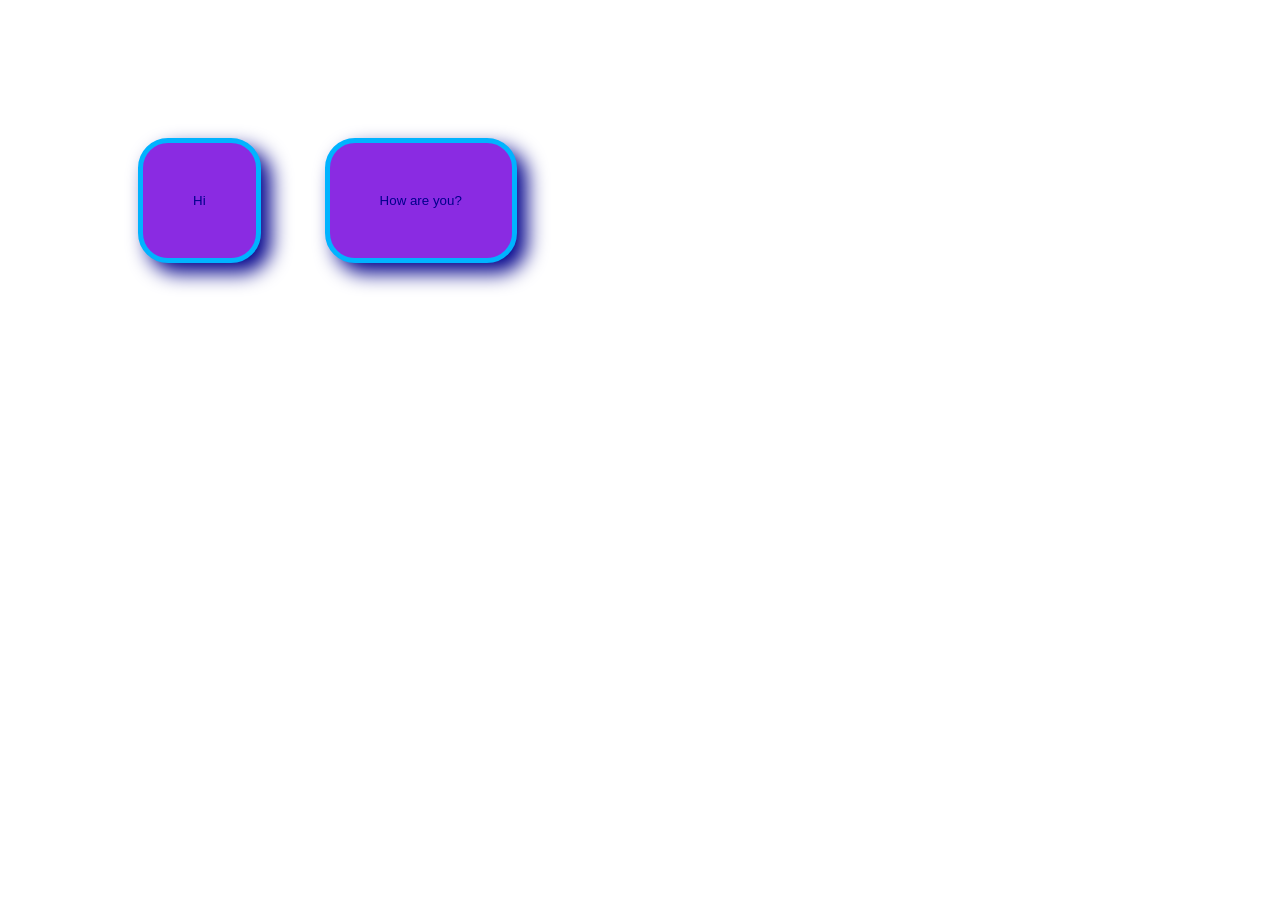
<file: lesson 12/index.html>
<html>
<head>
<title>Java Script</title>
<style>
.allbuttons{
    justify-content: center;
    padding: 100px;
    gap: 30px;
    justify-items: center;
}

button{
    padding: 50px;
    margin: 30px;
    background-color: blueviolet;
    color: darkblue;
    border-radius: 30px;
    box-shadow: 10px 10px 20px;
    border: 5px solid rgb(0, 179, 255);
}

button:hover{
      background-color: blue;
      box-shadow: none;
      color: rgb(255, 0, 89);
     font-size: 50px;
     border: 5px dotted rgb(0, 255, 8);
}
</style>
</head>
<body>
<div class="allbuttons">
<button onclick="Hi()">Hi</button>
<button onclick="How()">How are you?</button>
</div>
<script>

function Hi(){
    alert("This is Java!")
}

function How(){
    alert("I am Good")
}

</script>
</body>
</html>
</file>
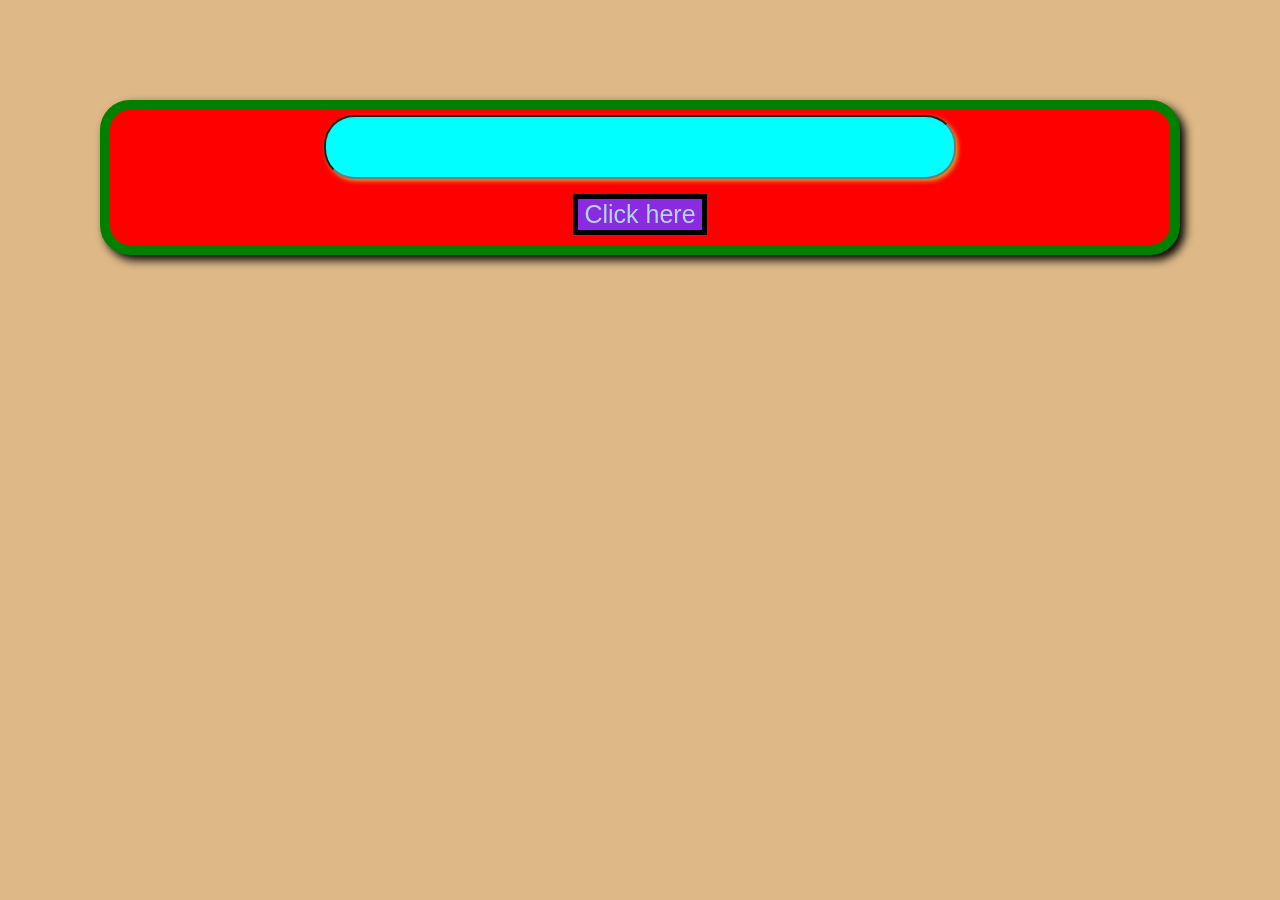
<file: lesson 13/index.html>
<html>
<head>
<title>Hello</title>
<style>
body{
    background-color: burlywood;
    margin: 0%;
    padding: 0%;
}
.container{
     margin: 100px;
     align-items: center;
     justify-content: center;
     background-color: red;
     gap: 30px;
     size: 100px;
     background-attachment: fixed;
     background-size: cover;
     text-align: center;
     border: 10px solid green;
     border-radius: 30px;
     box-shadow: 5px 5px 10px black;
}

#name{
    border-radius: 30px;
    margin: 5px;
    background-color: aqua;
    color: blueviolet;
    font-size: 50px;
    text-align: center;
    box-shadow: 2px 2px 4px goldenrod;
}

#btn{
    margin: 10px;
    background-color: blueviolet;
    color: lightblue;
    font-size: 25px;
    border: 5px solid black;
    bor
}
</style>
</head>
<body>
<div class="container">
<input type="text" id="name"><br>
<button id="btn">Click here</button>
</div>
</body>
</html>
</file>
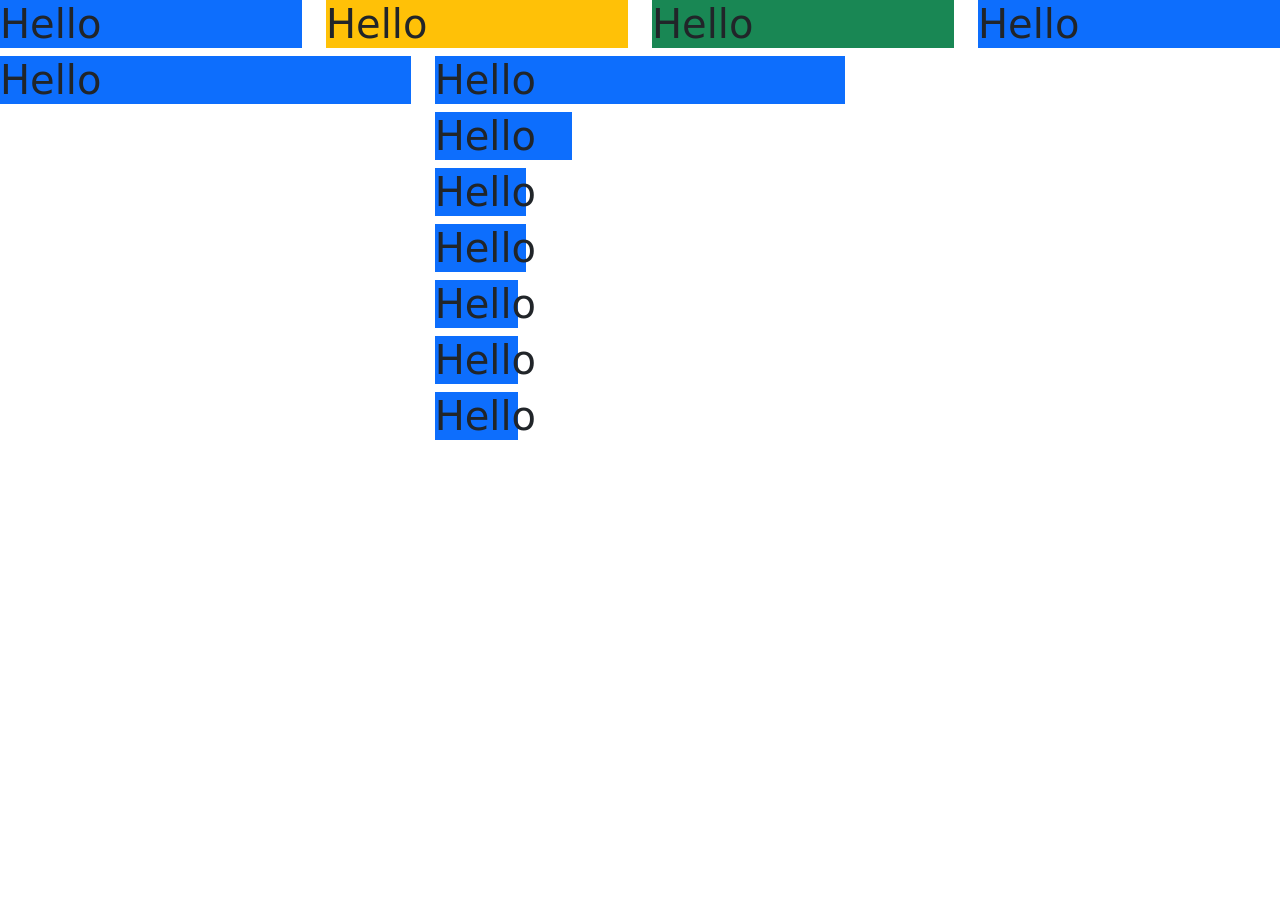
<file: lesson 15/index.html>
<html>
<head>
<title>Container in bootstrap</title>
<link rel="stylesheet" href="https://cdn.jsdelivr.net/npm/bootstrap@5.0.2/dist/css/bootstrap.min.css">
</head>
<body>
<div class="row">
<div class="col-sm-3">
<h1 class="bg-primary">Hello</h1>
</div>
<div class="col-sm-3">
<h1 class="bg-warning">Hello</h1>
</div>
<div class="col-sm-3">
<h1 class="bg-success">Hello</h1>
</div>
<div class="col-sm-3">
<h1 class="bg-primary">Hello</h1>
</div>
</div>
<div class="row">
    <div class="col-sm-4">
    <h1 class="bg-primary">Hello</h1>
    </div>
     <div class="col-sm-4">
<h1 class="bg-primary">Hello</h1>
<div class="col-sm-4">
    <h1 class="bg-primary">Hello</h1>
    <div class="col-sm-8">
        <h1 class="bg-primary">Hello</h1>
        </div>
        <div class="col-sm-8">
            <h1 class="bg-primary">Hello</h1>
            </div>
 <div class="row">
<div class="col-sm-8">
        <h1 class="bg-primary">Hello</h1>
        </div>
         <div class="col-sm-8">
    <h1 class="bg-primary">Hello</h1>
     </div>
        <div class="col-sm-8">
        <h1 class="bg-primary">Hello</h1>
</div>
</div>
</body>
</html>
</file>
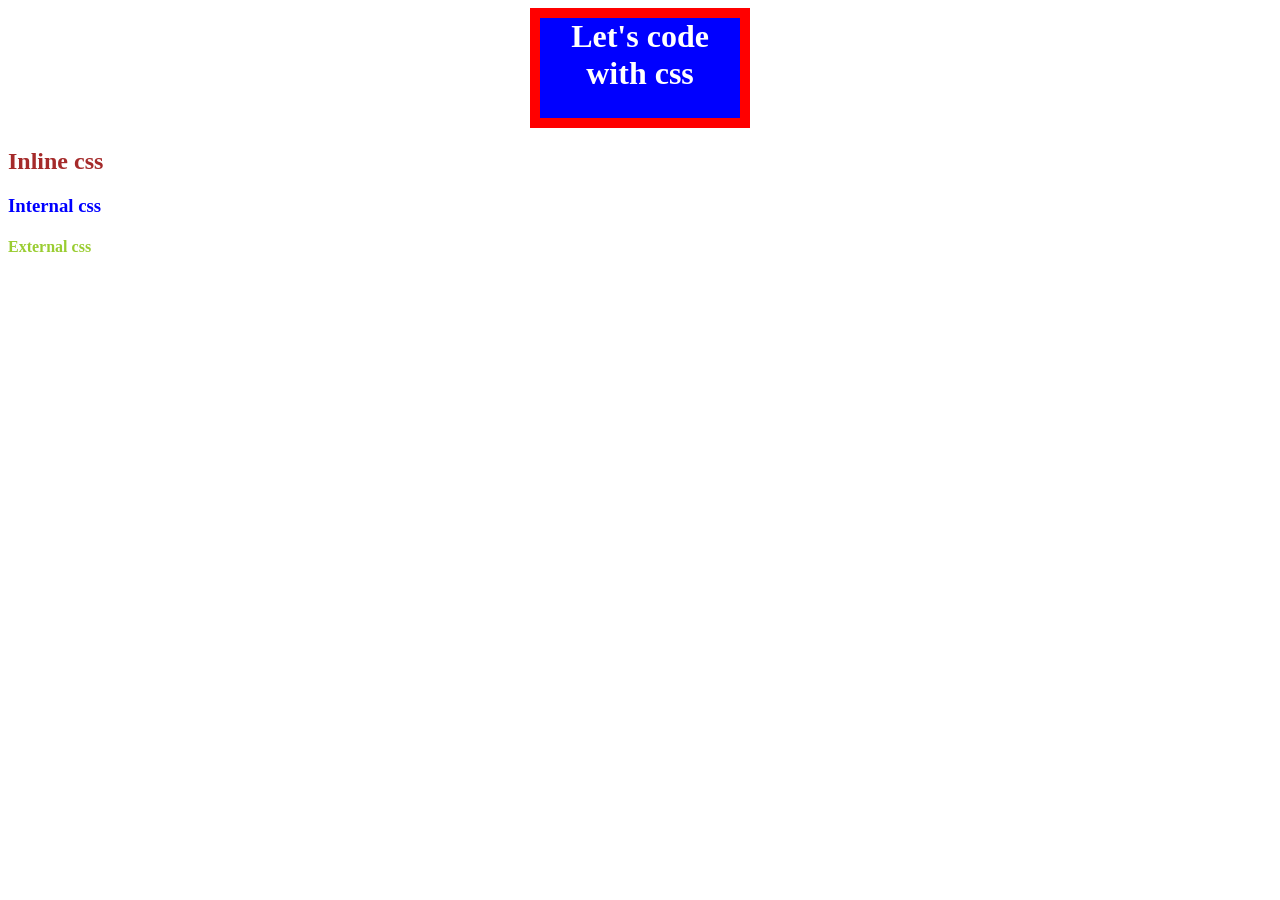
<file: lesson 5/index.html>
<html>
<head>
<title>Using css</title>
<link rel="stylesheet" href="style.css">
<style>
h3{
    color: blue;
} 
</style>
</head>
<body>
<h1>Let's code with css</h1>
<h2 style="color: brown;">Inline css</h2>
<h3>Internal css</h3>
<h4>External css</h4>
</body>
</html>
</file>
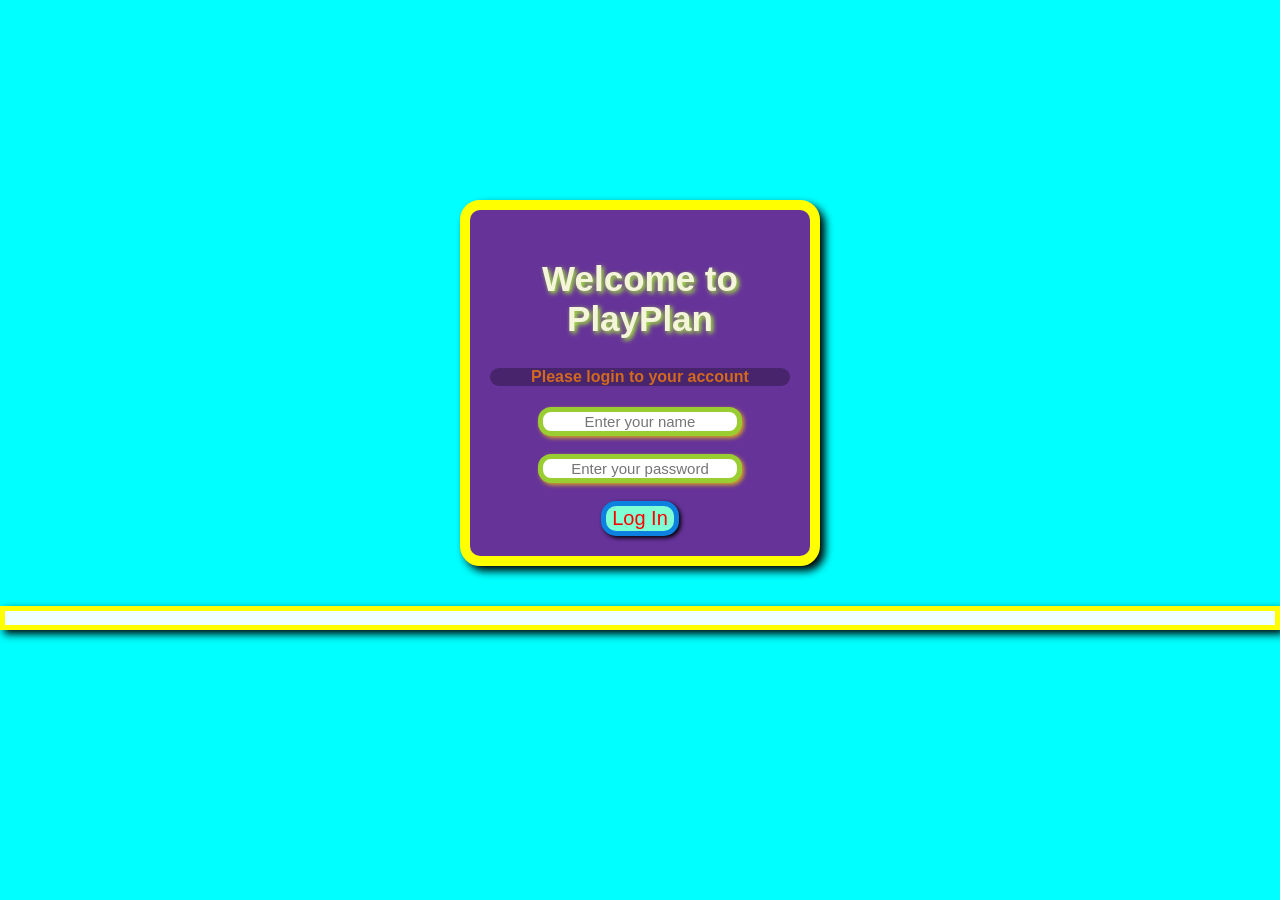
<file: Loan emi calculator/index.html>
<html>
<head>
<title>PayPlan Pro</title>
<style>
body{
    margin: 0;
    padding: 0;
    background-color: aqua;
}

.aun{
    background-color: rebeccapurple;
    width: 300px;
    padding: 20px;
    margin: auto;
    margin-top: 200px;
    text-align: center;
    font-family: Arial, Helvetica, sans-serif;
    border: 10px solid yellow;
    border-radius: 20px;
    box-shadow: 5px 5px 8px black;
}

#text1{
    font-family: Arial, Helvetica, sans-serif;
    font-size: 35px;
    color: beige;
    text-shadow: 2px 2px 5px greenyellow;
}

#text2{
    background-color: rgba(0, 0, 0, 0.3);
    border-radius: 13px;
    size: 5px;
    color: chocolate;
}

#name{
    text-align: center;
    font-size: 15px;
    border-radius: 13px;
    box-shadow: 2px 2px 4px goldenrod;
    border: 5px solid yellowgreen;
}

#password{
    text-align: center;
    font-size: 15px;
    border-radius: 13px;
    box-shadow: 2px 2px 4px goldenrod;
    border: 5px solid yellowgreen;
}

#submit{
    color: red;
    background-color: aquamarine;
    font-size: 20px;
    border: 5px solid rgb(13, 129, 223);
    border-radius: 15px;
    box-shadow: 2px 2px 4px black;
}

#submit:hover{
      color: azure;
      background-color: blue;
      border: 5px solid rgb(189, 12, 192);
      box-shadow: 2px 2px 4px goldenrod;
}

.container{
    background-color: rebeccapurple;
    width: 300px;
    padding: 20px;
    margin: auto;
    margin-top: 200px;
    text-align: center;
    font-family: Arial, Helvetica, sans-serif;
    border: 10px solid yellow;
    border-radius: 20px;
    box-shadow: 5px 5px 8px black;
}

#header{
    font-family: Arial, Helvetica, sans-serif;
    font-size: 35px;
    color: beige;
    text-shadow: 2px 2px 5px greenyellow;
}

.text{
    background-color: rgba(0, 0, 0, 0.3);
    border-radius: 13px;
    size: 5px;
    color: chocolate;
    margin-bottom: 2;
}

#result{
    text-align: center;
    background-color: azure;
    color: green;
    padding: 7px;
    border: 5px solid yellow;
    box-shadow: 4px 4px 8px black;
}

#emibutton{
    text-align: center;
    background-color: azure;
    color: green;
    padding: 7px;
    border: 5px solid yellow;
}
</style>
</head>
<body>
<div class="aun" id="aun">
<h2 id="text1">Welcome to PlayPlan</h2>
<h4 id="text2">Please login to your account</h4>
<input type="text" placeholder="Enter your name" id="name"><br><br>
<input type="password" placeholder="Enter your password" id="password"><br><br>
<button id="submit" onclick="login()">Log In</button>
</div><br>
<div id="container" class="container">
<h2 id="header">Get started with PayPlan pro</h2>
<label class="text">Loan amount:</label><br>
<input type="number" placeholder="Enter Loan amount" id="amount"><br>
<label class="text">Enter Annual Intrerast Rate:</label><br>
<input type="number"  placeholder="Enter Annual Intrerast Rate" id="rate"><br>
<label class="text">Enter loan Tenure:</label><br>
<input type="number" placeholder="Enter Annual Intrerast Rate" id="time"><br><br>
<button id="emibutton" onclick="CalcEMI()">Calculate EMI</button>
</div>
<h1 id="result"></h1>
<script>

    document.getElementById("container").style.display = "none";
    
    function login(){
    
    var username = document.getElementById("name").value;
    
    var password = document.getElementById("password").value;
    
    if(username == "admin" && password == "1234" ){
    
    document.getElementById("aun").style.display = "none";
    
    document.getElementById("container").style.display = "block";
    
    }else{
    
    document.getElementById("aun").style.display = "block";
    
    document.getElementById("container").style.display = "none";
    
    alert("Invalid Username and Password!!")
    
    }
    
    }
    
    function CalcEMI(){
    
    var amount = document.getElementById("amount").value;
    
    var time = document.getElementById("time").value;
    
    var rate = document.getElementById("rate").value;
    
    var amount = parseInt(amount)
    
    var time = parseInt(time)
    
    var rate = parseInt(rate)
    
    var interest = (amount*time*rate)/100;
    
    var total = amount+ interest;
    
    var emi = total/12;
    
    document.getElementById("result").textContent = "Monthly EMI: "+ emi;
    
    }
    
    </script>  
</body>
</html>
</file>
<file: lesson 5/style.css>
h4{
    color:yellowgreen;
} 

h1 {
    color: white;
    background-color: blue;
    text-align: center;
    border:10px solid red;
    height: 100px;
     width: 200px;
    margin: auto;
}
</file>
